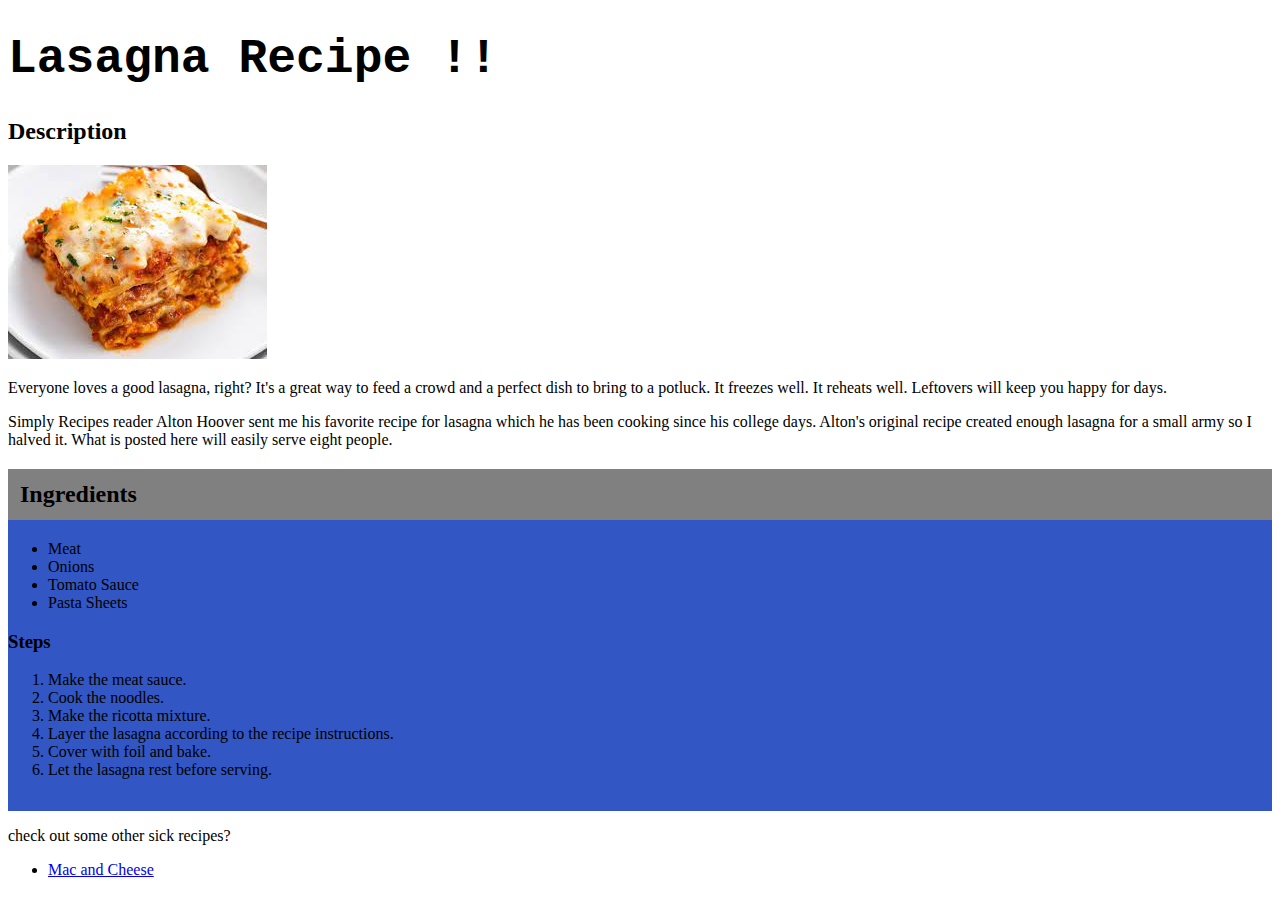
<file: recipes/lasagna.html>
<!DOCTYPE html>

<html>
    
<head>
	<meta charset="utf-8">
	<title>lasagna-recipes</title>
	<link rel="stylesheet" href="../css/style.css">
</head>

<body>
	<h1> Lasagna Recipe !!  </h1>
    <h2> Description </h2> <img src="[data-uri]" alt = "lasagna">

    <p> Everyone loves a good lasagna, right? It's a great way to feed a crowd and a perfect dish to bring to a potluck. It freezes well. It reheats well. Leftovers will keep you happy for days. </p>
    <p> Simply Recipes reader Alton Hoover sent me his favorite recipe for lasagna which he has been cooking since his college days. Alton's original recipe created enough lasagna for a small army so I halved it. What is posted here will easily serve eight people. </p>
    
    <div class="procedure">
    <h2> Ingredients </h2>
    <ul>
        <li> Meat </li>
        <li> Onions </li>
        <li> Tomato Sauce </li>
        <li> Pasta Sheets </li>
    </ul>

    <h3> Steps </h3>

    <ol>
        <li>Make the meat sauce. </li>
        <li> Cook the noodles.</li>
        <li> Make the ricotta mixture.</li>
        <li> Layer the lasagna according to the recipe instructions.</li>
        <li>Cover with foil and bake.</li>
        <li>Let the lasagna rest before serving.</li>
    </ol>
    </div>

    <p> check out some other sick recipes? </p>
    <ul>
        <li><a href="mac-and-cheese.html">Mac and Cheese</a></li>
    </ul>
</body>

</html>
</file>
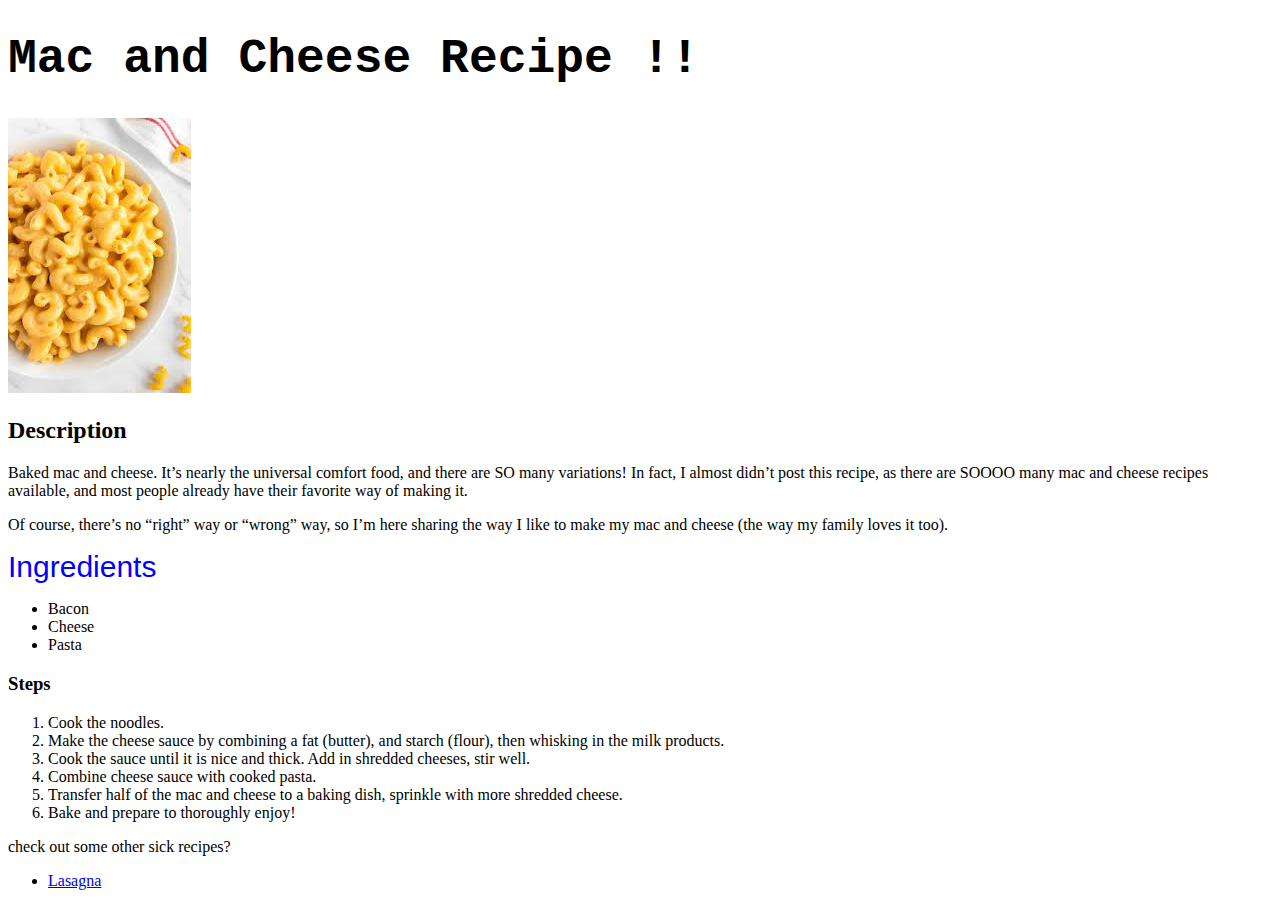
<file: recipes/mac-and-cheese.html>
<!DOCTYPE html>

<html>
    
<head>
	<meta charset="utf-8">
	<title>macandcheese-recipes</title>
	<link rel="stylesheet" href="../css/style.css">
</head>

<body>
	<h1> Mac and Cheese Recipe !!  </h1> <img src="[data-uri]" alt = "mac and cheese">
    <h2> Description </h2>
    <p> Baked mac and cheese.  It’s nearly the universal comfort food, and there are SO many variations!  In fact, I almost didn’t post this recipe, as there are SOOOO many mac and cheese recipes available, and most people already have their favorite way of making it. </p>
    <p> Of course, there’s no “right” way or “wrong” way, so I’m here sharing the way I like to make my mac and cheese (the way my family loves it too). </p>

    <div class="ing"> Ingredients </div>
    <ul>
        <li> Bacon </li>
        <li> Cheese </li>
        <li> Pasta </li>
    </ul>

    <h3> Steps </h3>

    <ol>
        <li> Cook the noodles.</li>
        <li> Make the cheese sauce by combining a fat (butter), and starch (flour), then whisking in the milk products.</li>
        <li> Cook the sauce until it is nice and thick. Add in shredded cheeses, stir well.</li>
        <li>Combine cheese sauce with cooked pasta.</li>
        <li>Transfer half of the mac and cheese to a baking dish, sprinkle with more shredded cheese.</li>
        <li>Bake and prepare to thoroughly enjoy!</li>
    </ol>

    <p> check out some other sick recipes? </p>
    <ul>
        <li><a href="lasagna.html">Lasagna</a></li>
    </ul>
</body>

</html>
</file>
<file: css/style.css>
h1 {
    font-family: 'Courier New', Courier, monospace;
    font-size: 48px
}

.ing {
    font-family:Impact, Haettenschweiler, 'Arial Narrow Bold', sans-serif;
    color: blue;
    font-size: 30px;
}

.procedure {
    background: #3256c3;
    padding-bottom: 1em;
    margin: 1em auto;
}

.procedure h2{
    background: grey;
    padding: 0.5em;
}
</file>
